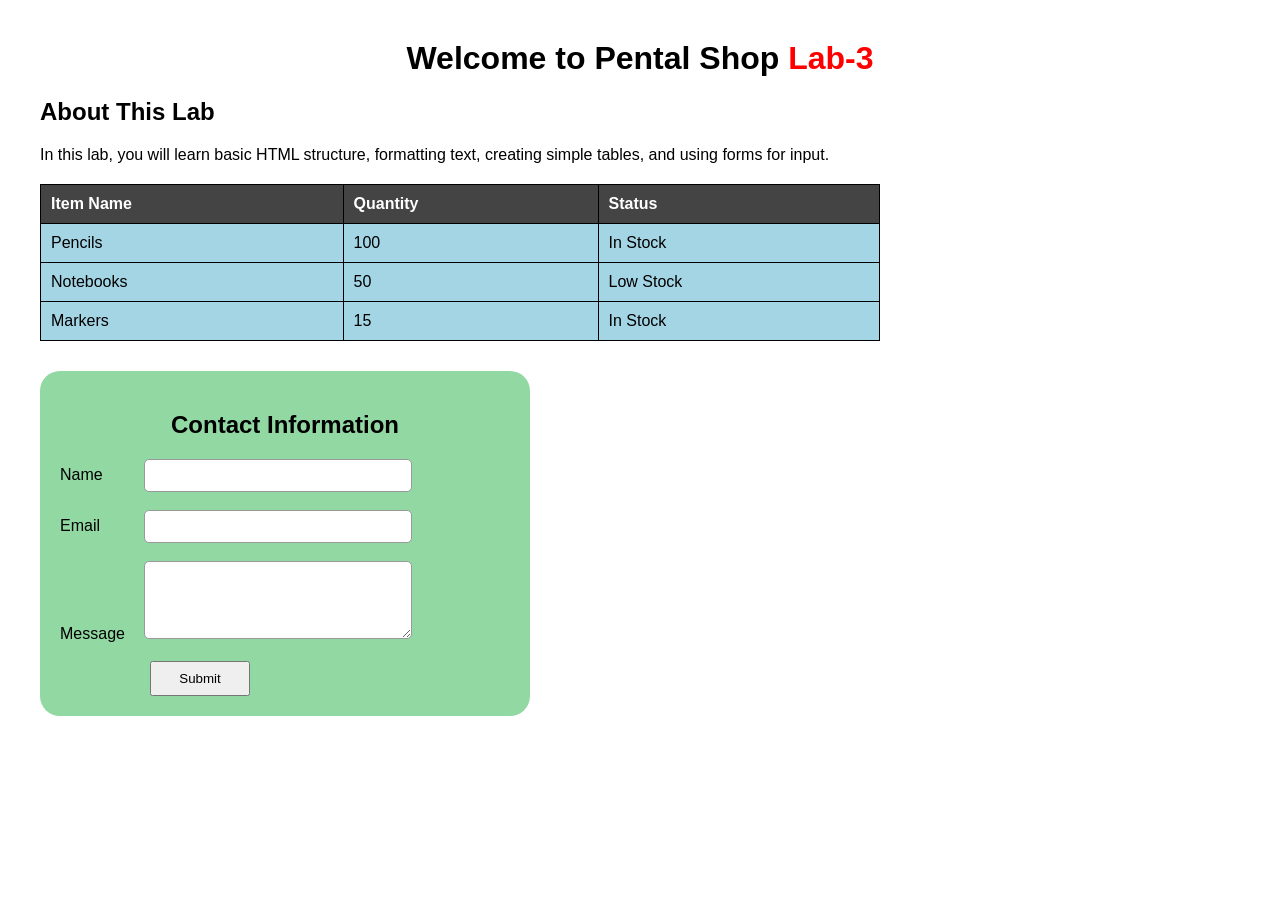
<file: lab-03/index.html>
<!DOCTYPE html>
<html lang="en">
<head>
    <meta charset="UTF-8">
    <meta name="viewport" content="width=device-width, initial-scale=1.0">
    <title>Pental Shop Lab-3</title>
    <link rel="stylesheet" href="style.css">
</head>
<body>

    <h1>Welcome to Pental Shop <span class="lab">Lab-3</span></h1>

    <h2>About This Lab</h2>

    <p>
        In this lab, you will learn basic HTML structure,
        formatting text, creating simple tables, and using forms for input.
    </p>

    <table>
      <tr>
        <th>Item Name</th>
            <th>Quantity</th>
            <th>Status</th>
      </tr>

        <tr>
            <td>Pencils</td>
            <td>100</td>
            <td>In Stock</td>
        </tr>

        <tr>
            <td>Notebooks</td>
            <td>50</td>
            <td>Low Stock</td>
        </tr>

        <tr>
            <td>Markers</td>
            <td>15</td>
            <td>In Stock</td>
        </tr>
    </table>

<div class="form-box">
        <h2>Contact Information</h2>

     <form>
            <label for="name">Name</label>
            <input type="text" id="name" name="name">

                <br><br>

<label for="email">Email</label>
            <input type="email" id="email" name="email">

            <br><br>

    <label for="message">Message</label>
            <textarea id="message" name="message" rows="4"></textarea>

            <br><br>

        <button type="submit">Submit</button>
        </form>
    </div>

</body>
</html>
</file>
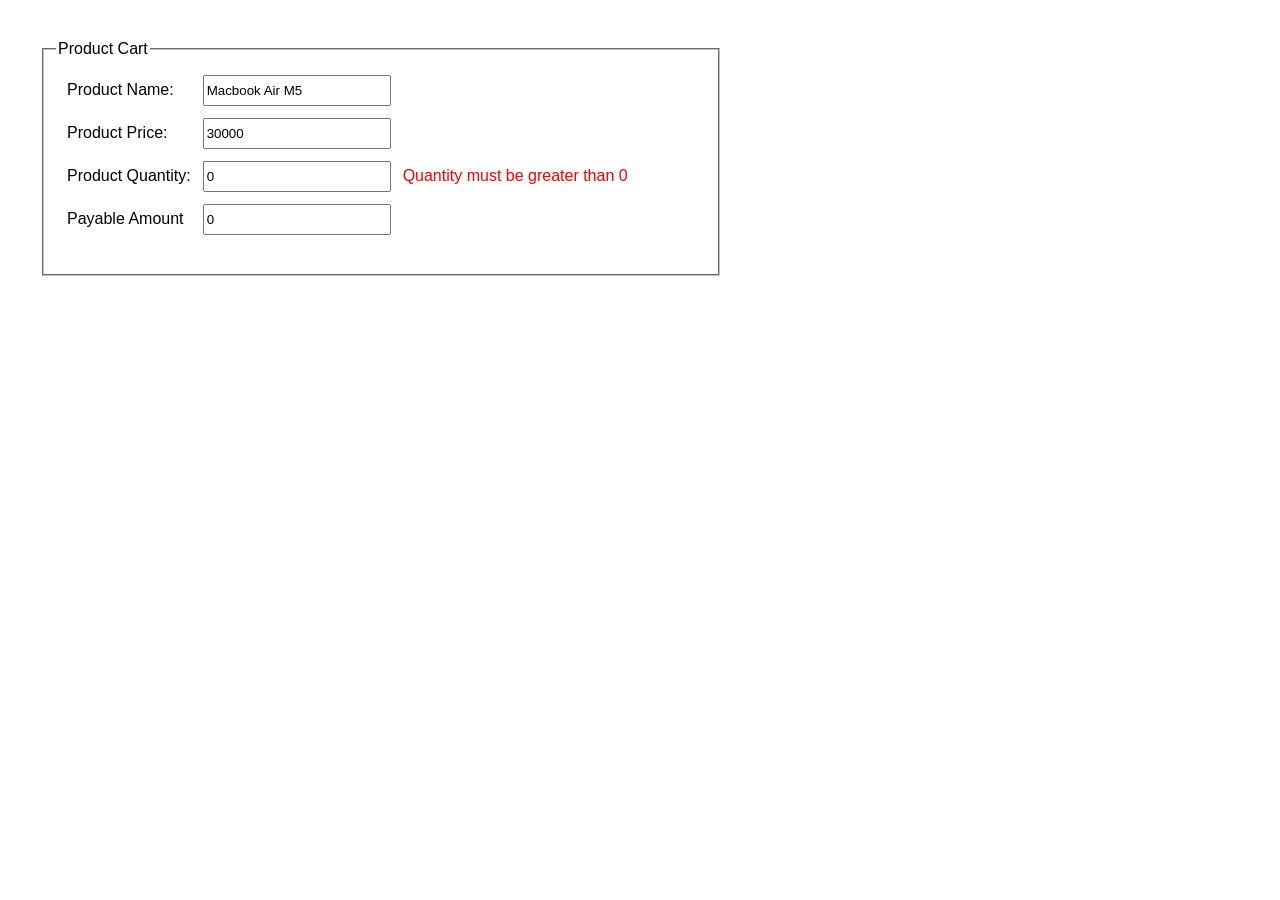
<file: lab-05/index.html>
<!DOCTYPE html>
<html>

<head>

    <title>lab 05 Product Cart</title>

    <link rel="stylesheet" href="style.css">

</head>

<body>

    <fieldset>

        <legend>Product Cart</legend>

        <table>

        <tr>

            <td>Product Name:</td>

                <td>

                    <input type="text"
                           id="productName"
                           value="Macbook Air M5"
                           readonly>

                </td>

            </tr>

            <tr>

                <td>Product Price:</td>

                <td>

                    <input type="text"
                           id="price"
                           value="30000"
                           readonly>

                </td>

            </tr>

            <tr>

                <td>Product Quantity:</td>

                <td>

                    <input
                        type="number"
                        id="quantity"
                        value="0"
                        min="0">

                </td>

                <td>

                    <span id="message">
                        Quantity must be greater than 0
                    </span>

                </td>

             </tr>

             <tr>

                <td>Payable Amount</td>

                <td>

                    <input
                        type="text"
                        id="amount"
                        value="0"
                        readonly>
            </td>
               </tr>
   </table>
          <br>

  <button id="cartBtn">
            Add To Cart
        </button>

    </fieldset>

    <script src="script.js"></script>

</body>

</html>
</file>
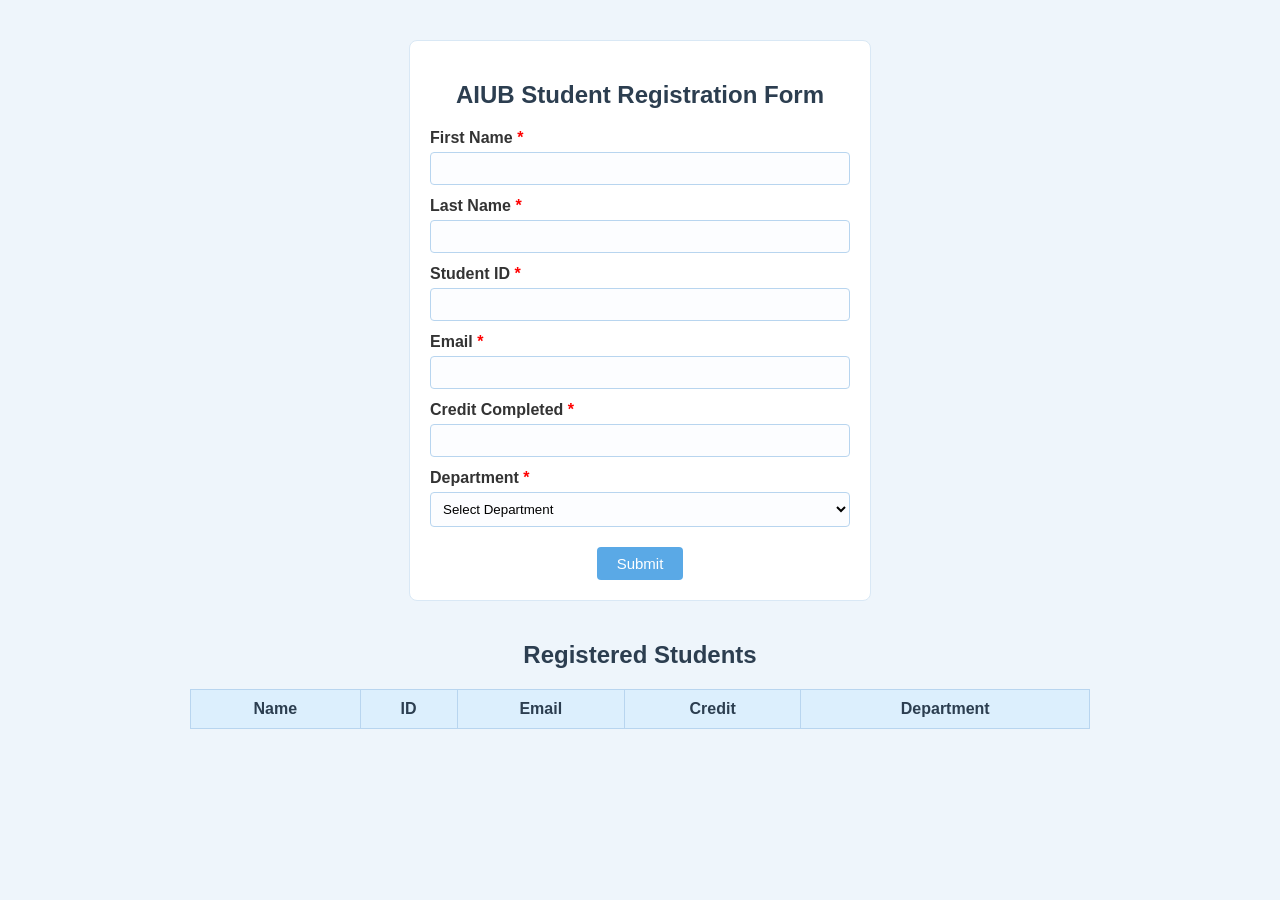
<file: lab-06/index.html>
<!DOCTYPE html>
<html>
<head>
    <title>AIUB Student Registration</title>
    <link rel="stylesheet" href="style.css">
</head>
<body>

  <div class="container">

        <h2>AIUB Student Registration Form</h2>

        <form id="studentForm">

            <label>First Name <span>*</span></label>
            <input type="text" id="fname">

        <label>Last Name <span>*</span></label>
            <input type="text" id="lname">

            <label>Student ID <span>*</span></label>
            <input type="text" id="sid">

            <label>Email <span>*</span></label>
            <input type="text" id="email">

            <label>Credit Completed <span>*</span></label>
            <input type="number" id="credit">

            <label>Department <span>*</span></label>
            <select id="dept">
                <option value="">Select Department</option>
                <option>CSE</option>
                <option>CS</option>
                    <option>Data Science</option>
                    <option>CSSE</option>
                    <option>EEE</option>
                    <option>COE</option>
                    <option>BBA</option>
                    <option>LLB</option>
                    <option>IPE</option>
                    
            </select>

            <div class="btn">
                <button type="submit">Submit</button>

            </div>

        </form>

    </div>

    <div class="list">

        <h2>Registered Students</h2>

        <table id="studentTable">
            <tr>
                <th>Name</th>
                <th>ID</th>
                <th>Email</th>
                <th>Credit</th>
                <th>Department</th>
            </tr>
        </table>

    </div>

    <script src="script.js"></script>

    </body>
    </html>
</file>
<file: lab-03/style.css>
body {
    font-family: Arial, sans-serif;
     margin: 40px;
   }

h1 {
    text-align: center;
   }

.lab {
     color: red;
    }

table {
    width: 70%;
    border-collapse: collapse;
    margin-top: 20px;
    background-color: rgb(164, 213, 229);
   }

th,
td {
        border: 1px solid black;
        padding: 10px ;
        text-align: left;
  }

th {
        background-color: #444;
        color: white;
    }

.form-box {
        width: 450px;
        background-color: #91d8a2;
        padding: 20px;
        border-radius: 20px;
        margin-top: 30px;
    }

.form-box h2 {
    text-align: center;
  }

label {
    display: inline-block;
    width: 80px;
  }

input,
textarea {
     width: 250px;
     padding: 8px;
     border: 1px solid #999;
     border-radius: 5px;
  }

button {
    width: 100px;
    height: 35px;
    margin-left: 90px;
    padding: 8px 20px;
    cursor: pointer;
  }
</file>
<file: lab-05/style.css>
body
{
    font-family: Arial;
    margin: 40px;
}

fieldset
{
    width: 650px;
}

table
{
    border-spacing: 10px;
}

input
{
    width: 180px;
    height: 25px;
}

#message
{
    color: red;
}

#cartBtn
{
    display: none;

    margin-top: 20px;

    padding: 10px 20px;

    background: green;

    color: white;

    border: none;

    cursor: pointer;
}
</file>
<file: lab-06/style.css>
body{
    margin:0;
    padding:0;
    font-family:Arial, sans-serif;
    background:#eef5fb;
  }

  .container{
        width:420px;
        margin:40px auto;
        background:#ffffff;
        padding:20px;
        border:1px solid #d9e8f5;
        border-radius:8px;
   } 

  h2{
    text-align:center;
    color:#2c3e50;
  }

  label{
    display:block;
    font-weight:bold;
    margin-top:12px;
    color:#333;
  }

  span{
    color:red;
  }

  input,
  select{
        width:100%;
        padding:8px;
        margin-top:5px;
        box-sizing:border-box;
        border:1px solid #b8d5ef;
        border-radius:4px;
        background:#fcfdff;
    }

  input:focus,
   select:focus{
    outline:none;
    border:1px solid #5aa9e6;
  }

  .btn{
    text-align:center;
     margin-top:20px;
 }

  button{
    padding:8px 20px;
    background:#5aa9e6;
    color:white;
    border:none;
    border-radius:4px;
    cursor:pointer;
    font-size:15px;
 }

  button:hover{
    background:#4a98d3;
  }

  .list{
    width:900px;
    margin:30px auto;
  }

  table{
    width:100%;
    border-collapse:collapse;
    background:white;
  }

  table,
  th,
  td{
    border:1px solid #b8d5ef;
  }

 th{
    background:#dceffd;
    padding:10px;
    color:#2c3e50;
  }

  td{
    padding:10px;
    text-align:center;
      background:white;
   }
</file>
